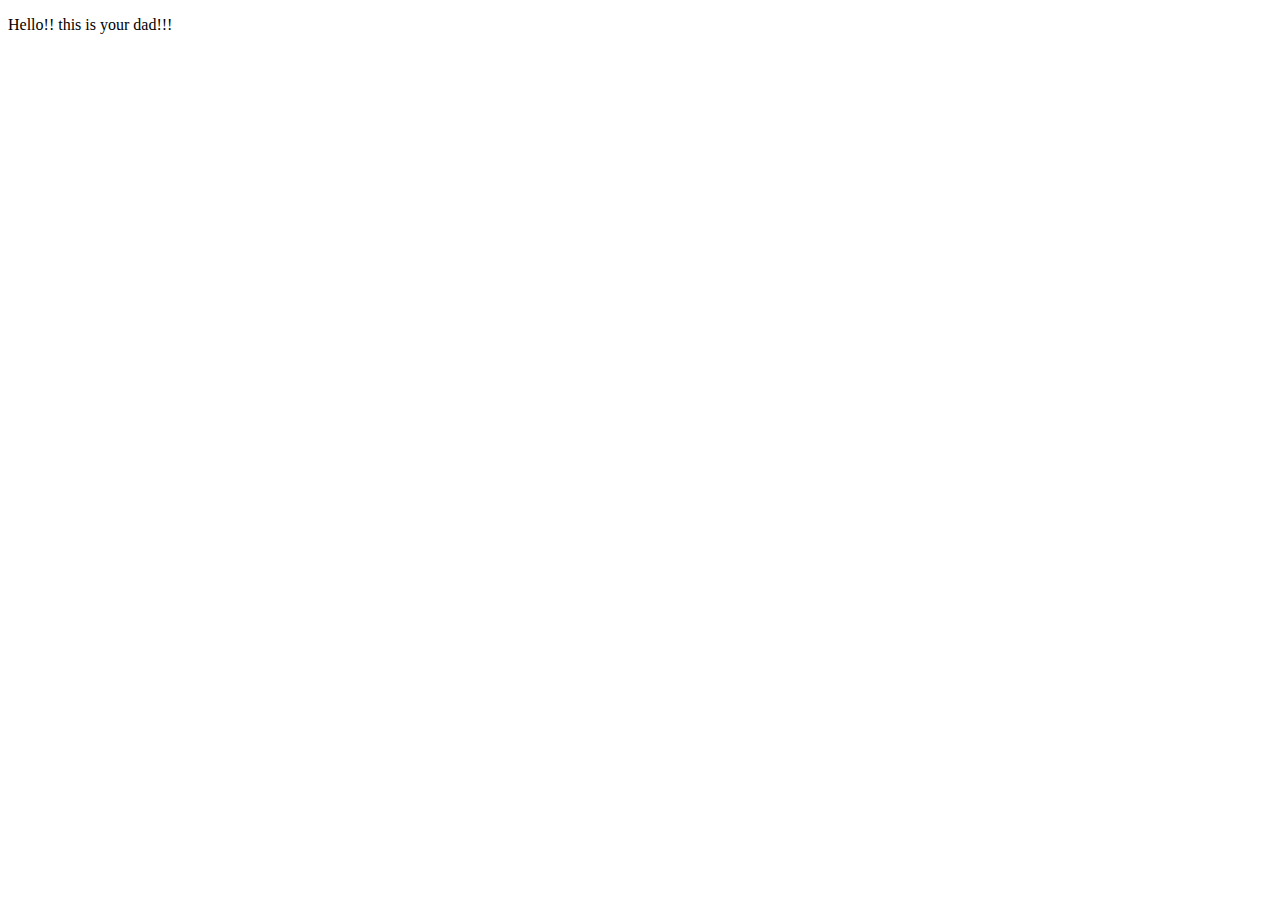
<file: index.html>
<!DOCTYPE html>
<html lang="en">
<head>
    <meta charset="UTF-8">
    <meta name="viewport" content="width=device-width, initial-scale=1.0">
    <title>My_portfolio</title>
</head>
<body>
    <p> Hello!! this is your dad!!!</p>   
</body>
<script src = "basic.js"></script>
</html>
</file>
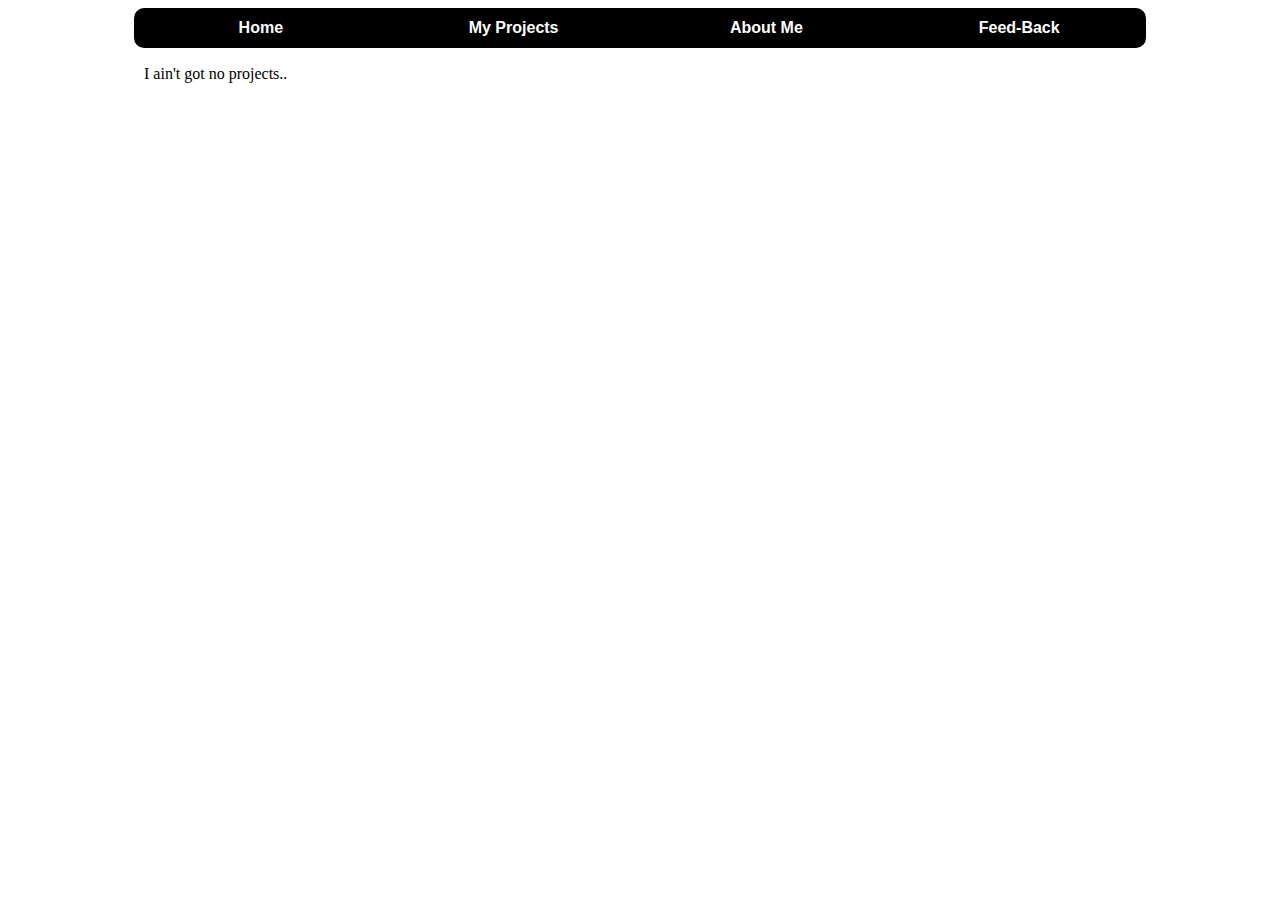
<file: my_projects.html>
<!DOCTYPE html>
<html lang="en">
<head>
    <meta charset="UTF-8">
    <meta name="viewport" content="width=device-width, initial-scale=1.0">
    <title>my_projects</title>
</head>
<link rel="stylesheet" href="style.css">
<body>
    <div> 
        <table id = "nav">
            <th><a href="index.html"> Home </a></th>
            <th> <a href="my_projects.html"> My Projects </a></th>
            <th> <a href="#"> About Me </a></th>
            <th> <a href="#"> Feed-Back </a></th>
        </table>
        <p> I ain't got no projects..</p>
    </div>
    
</body>
</html>
</file>
<file: style.css>
#nav {
    width: 80%;
    border-collapse: collapse;
    margin: 1pt;
    border-radius: 10px;
    overflow: hidden;
    margin-left: auto;
    margin-right: auto;
  }
p {
    position: absolute;
    left: 9rem;
}
  #nav th {
    font-family: Arial, sans-serif;
    background-color: black;
    color: white;
    text-align: center;
    width: 25%; /* Equal width for 4 columns */
  }

  #nav a {
    display: block;      /* makes the entire cell clickable */
    padding: 10px;        /* adds spacing inside each link */
    text-decoration: none;
    color: white;
  }

  #nav a:hover {
    background-color: white;
    color : black;
    transition: all .25s linear;
  }
</file>
